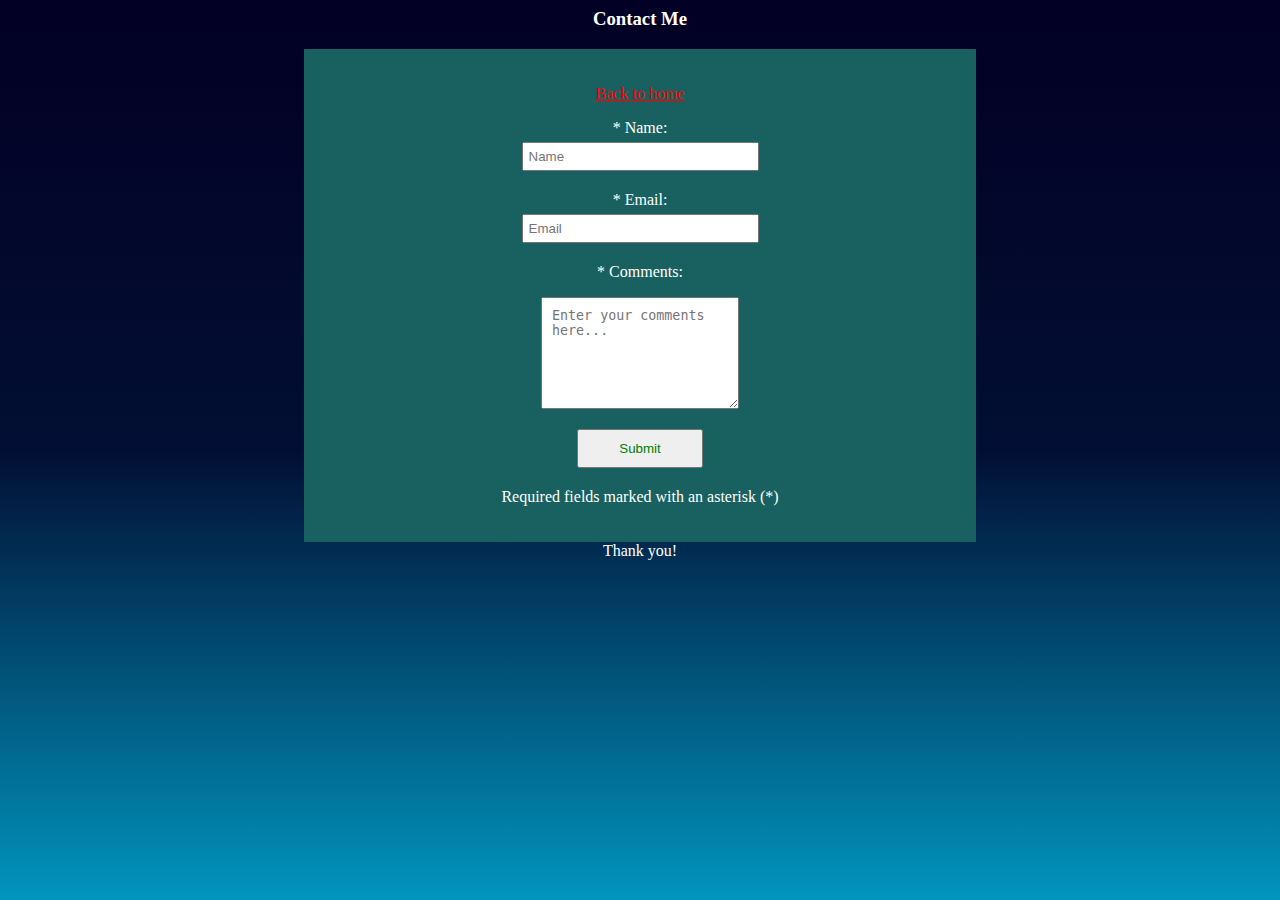
<file: pset8/homepage/contact.html>
<i!DOCTYPE html>
<html lang="en">
<head>
    <title>contact</title>
    <meta charset="UTF-8">
    <link href="styles.css" rel="stylesheet">
</head>
<body>
    <h3>Contact Me</h3>
    <form onsubmit="greet(); return false;">
        <p><a href="index.html">Back to home</a></p>
        <div class="form-control">
            <label for="myName">* Name:</label>
            <input type="text" name="myName" id="myName" placeholder="Name" required>
        </div>
        <div class="form-control">
            <label for="myEmail">* Email:</label>
            <input type="email" name="myEmail" id="myEmail" placeholder="Email" required>
        </div>
        <div class="form-control">
            <p>* Comments:</p>
            <textarea name="myComments" id="myComments" rows="6" columns="20" placeholder="Enter your comments here..."></textarea>
        </div>
        <div class="form-control">
            <button type="submit" id="submit">Submit</button>
        </div>
        <p>Required fields marked with an asterisk (*)</p>
    </form>
    <div id="result">
        Thank you!
    </div>
    <script>
        function greet() {
            let name = document.querySelector('#myName').value;
            document.querySelector('#result').innerHTML = 'Thanks, ' + name + '!';
        }
    </script>
</body>
</html>
</file>
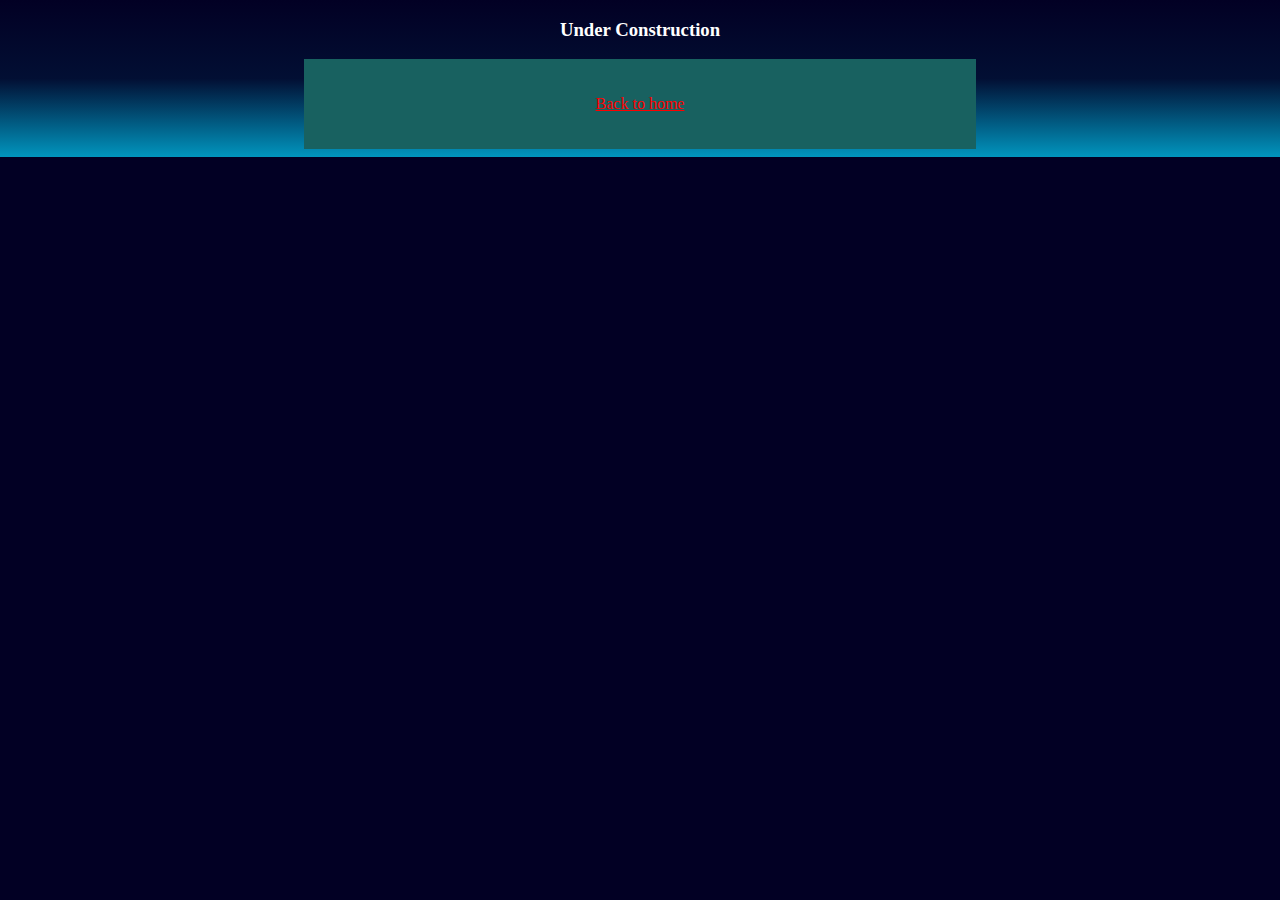
<file: pset8/homepage/courses.html>
<!DOCTYPE html>
<html lang="en">
<head>
    <title>courses</title>
    <meta charset="UTF-8">
    <link href="styles.css" rel="stylesheet">
</head>
<body>
    <h3>Under Construction</h3>
    <form>
        <p><a href="index.html">Back to home</a></p>
</body>
</html>
</file>
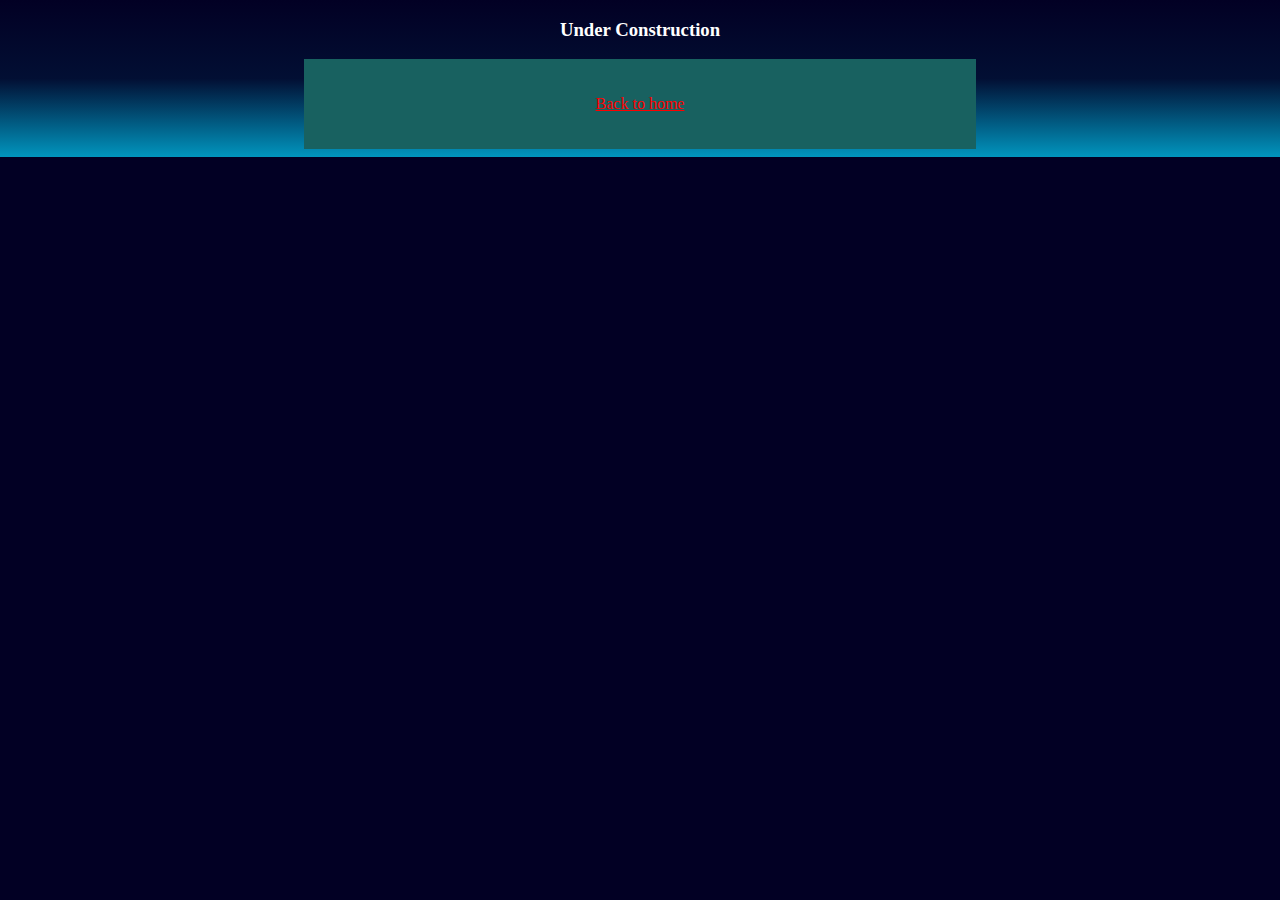
<file: pset8/homepage/portfolio.html>
<!DOCTYPE html>
<html lang="en">
<head>
    <title>portolio</title>
    <meta charset="UTF-8">
    <link href="styles.css" rel="stylesheet">
</head>
<body>
    <h3>Under Construction</h3>
    <form>
        <p><a href="index.html">Back to home</a></p>
</body>
</html>
</file>
<file: pset8/homepage/styles.css>
body {
    color: white;
    background: rgb(2,0,36);
    background-image:
 linear-gradient(to bottom, rgba(2,0,36,0.7), rgba(2,21,58,0.7), rgba(0,212,255,0.7));
    background-position: center;
    background-repeat: no-repeat;
    background-size: cover;
    text-align: center;
}
form {
    background-color: #186160;
    margin: 0 auto;
    width: 50%;
    text-align: center;
    padding: 20px;
}
.form-control {
    display: block;
    margin: 0 auto;
    width: 50%;
    margin-bottom: 20px;

}
label, textarea {
    display: block;
    margin-bottom: 5px;
}
input {
    width: 75%;
    padding: 5px;
}
textarea {
    margin: 0 auto;
    padding: 10px;
}
button {
    width: 40%;
    color: green;
    padding: 10px;
}
a {
    color: red;
}
</file>
